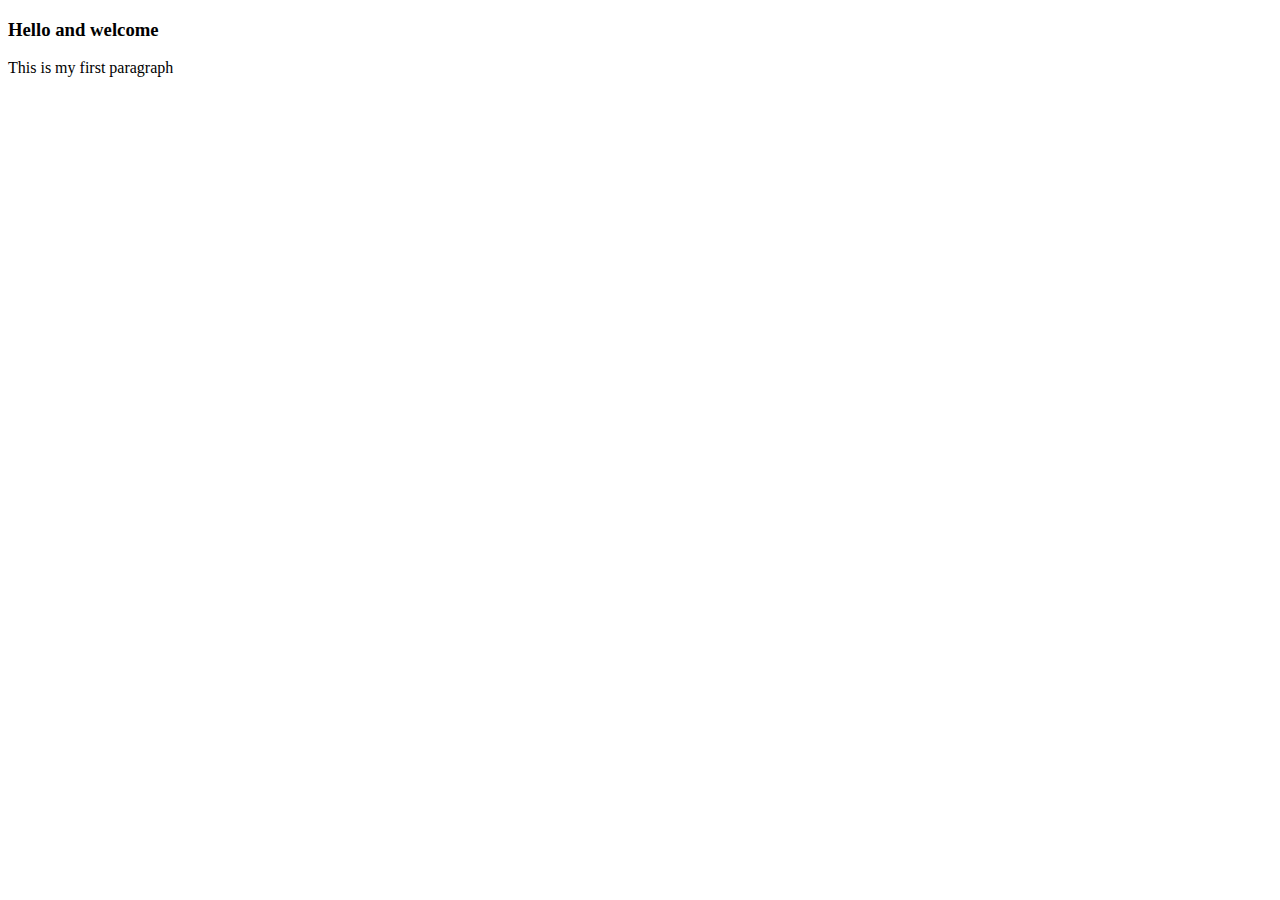
<file: assignments/index.html>
<!DOCTYPE html>
<html lang="en">
<head>
    <meta charset="UTF-8">
    <meta name="viewport" content="width=device-width, initial-scale=1.0">
    <title>Document</title>
</head>
<body>
    <h3>Hello and welcome</h3>
    <p> This is my first paragraph</p>
</body>
</html>
</file>
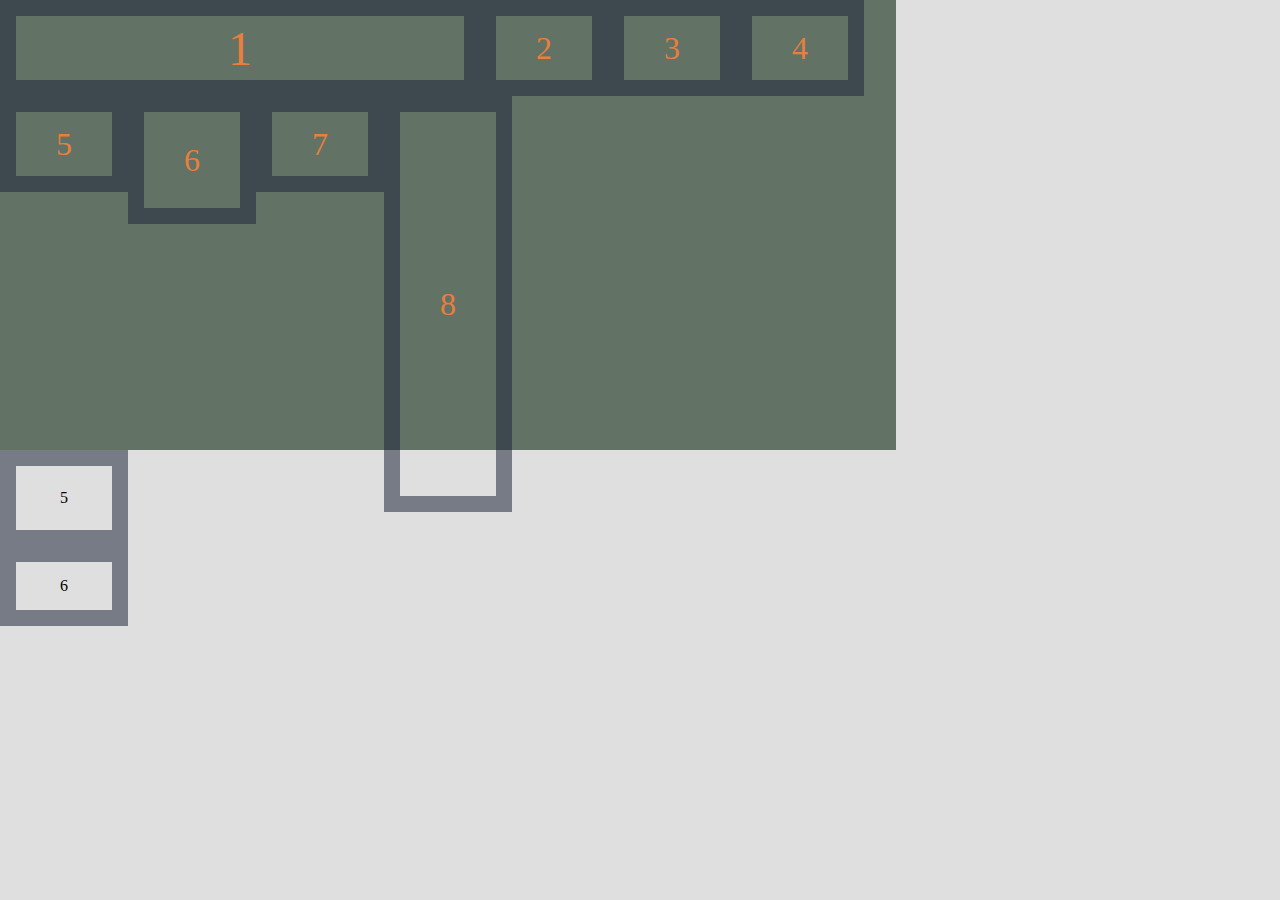
<file: 1-html-css/colors-and-sizes/index.html>
<!DOCTYPE html>
<html lang="en">
    <head>
        <meta charset="UTF-8" />
        <meta name="viewport" content="width=device-width, initial-scale=1.0" />
        <link rel="stylesheet" href="style.css" />
        <title>Colors and Sizes</title>
    </head>
    <body>
        <div class="wrapper">
            <!-- see CSS for notes on sizes -->
            <div class="box" id="one">1</div>
            <div class="box" id="two">2</div>
            <div class="box" id="three">3</div>
            <div class="box" id="four">4</div>
            <div class="box" id="five">5</div>
            <div class="box" id="six">6</div>
            <div class="box" id="seven">7</div>
            <div class="box" id="eight">8</div>
        </div>
        <div class="box" id="five">5</div>
        <div class="box" id="six">6</div>
    </body>
</html>
</file>
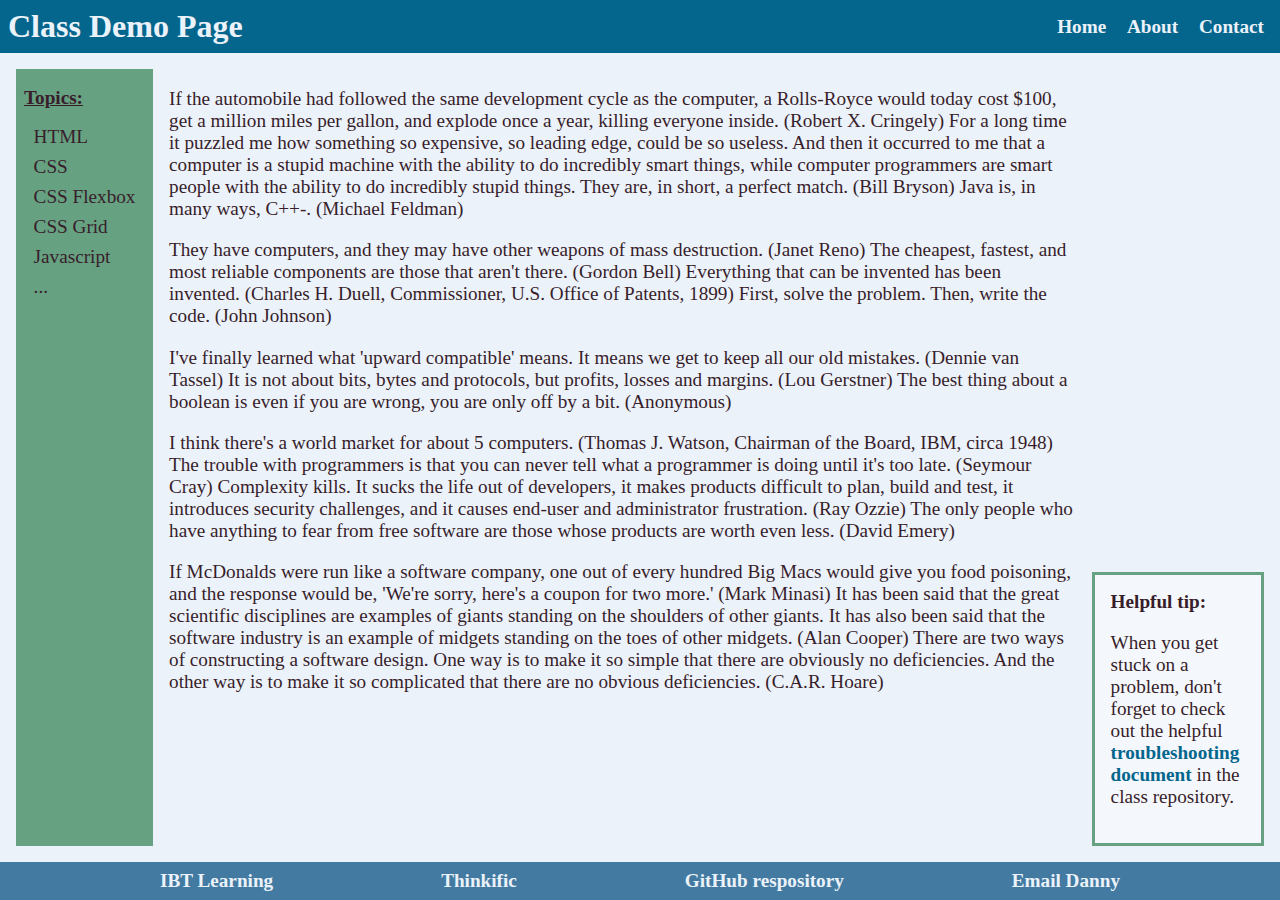
<file: 1-html-css/combining-grid-and-flexbox/index.html>
<!DOCTYPE html>
<html lang="en">
    <head>
        <meta charset="UTF-8" />
        <meta name="viewport" content="width=device-width, initial-scale=1.0" />
        <title>Combining Flexbox and Grid</title>
        <link rel="stylesheet" href="style.css" />
    </head>
    <body>
        <div id="wrapper">
            <header id="header" class="navigation">
                <span id="title"> Class Demo Page </span>
                <nav>
                    <a href="/">Home</a>
                    <a href="/">About</a>
                    <a href="/">Contact</a>
                </nav>
            </header>
            <aside id="contents">
                <h4>Topics:</h4>
                <span class="topic">HTML</span>
                <span class="topic">CSS</span>
                <span class="topic">CSS Flexbox</span>
                <span class="topic">CSS Grid</span>
                <span class="topic">Javascript</span>
                <span class="topic">...</span>
            </aside>
            <article id="main">
                <p>
                    If the automobile had followed the same development cycle as
                    the computer, a Rolls-Royce would today cost $100, get a
                    million miles per gallon, and explode once a year, killing
                    everyone inside. (Robert X. Cringely) For a long time it
                    puzzled me how something so expensive, so leading edge,
                    could be so useless. And then it occurred to me that a
                    computer is a stupid machine with the ability to do
                    incredibly smart things, while computer programmers are
                    smart people with the ability to do incredibly stupid
                    things. They are, in short, a perfect match. (Bill Bryson)
                    Java is, in many ways, C++-. (Michael Feldman)
                </p>
                <p>
                    They have computers, and they may have other weapons of mass
                    destruction. (Janet Reno) The cheapest, fastest, and most
                    reliable components are those that aren't there. (Gordon
                    Bell) Everything that can be invented has been invented.
                    (Charles H. Duell, Commissioner, U.S. Office of Patents,
                    1899) First, solve the problem. Then, write the code. (John
                    Johnson)
                </p>
                <p>
                    I've finally learned what 'upward compatible' means. It
                    means we get to keep all our old mistakes. (Dennie van
                    Tassel) It is not about bits, bytes and protocols, but
                    profits, losses and margins. (Lou Gerstner) The best thing
                    about a boolean is even if you are wrong, you are only off
                    by a bit. (Anonymous)
                </p>
                <p>
                    I think there's a world market for about 5 computers.
                    (Thomas J. Watson, Chairman of the Board, IBM, circa 1948)
                    The trouble with programmers is that you can never tell what
                    a programmer is doing until it's too late. (Seymour Cray)
                    Complexity kills. It sucks the life out of developers, it
                    makes products difficult to plan, build and test, it
                    introduces security challenges, and it causes end-user and
                    administrator frustration. (Ray Ozzie) The only people who
                    have anything to fear from free software are those whose
                    products are worth even less. (David Emery)
                </p>
                <p>
                    If McDonalds were run like a software company, one out of
                    every hundred Big Macs would give you food poisoning, and
                    the response would be, 'We're sorry, here's a coupon for two
                    more.' (Mark Minasi) It has been said that the great
                    scientific disciplines are examples of giants standing on
                    the shoulders of other giants. It has also been said that
                    the software industry is an example of midgets standing on
                    the toes of other midgets. (Alan Cooper) There are two ways
                    of constructing a software design. One way is to make it so
                    simple that there are obviously no deficiencies. And the
                    other way is to make it so complicated that there are no
                    obvious deficiencies. (C.A.R. Hoare)
                </p>
            </article>
            <aside id="tips">
                <h4>Helpful tip:</h4>
                <p>
                    When you get stuck on a problem, don't forget to check out
                    the helpful
                    <a
                        href="https://github.com/IBT-learning/full-stack-software-engineering-2024/blob/main/troubleshooting.md"
                    >
                        troubleshooting document
                    </a>
                    in the class repository.
                </p>
            </aside>
            <footer id="footer" class="navigation">
                <a href="">IBT Learning</a>
                <a href="">Thinkific</a>
                <a href="">GitHub respository</a>
                <a href="mailto:danny@ibtlearning.co">Email Danny</a>
            </footer>
        </div>
    </body>
</html>
</file>
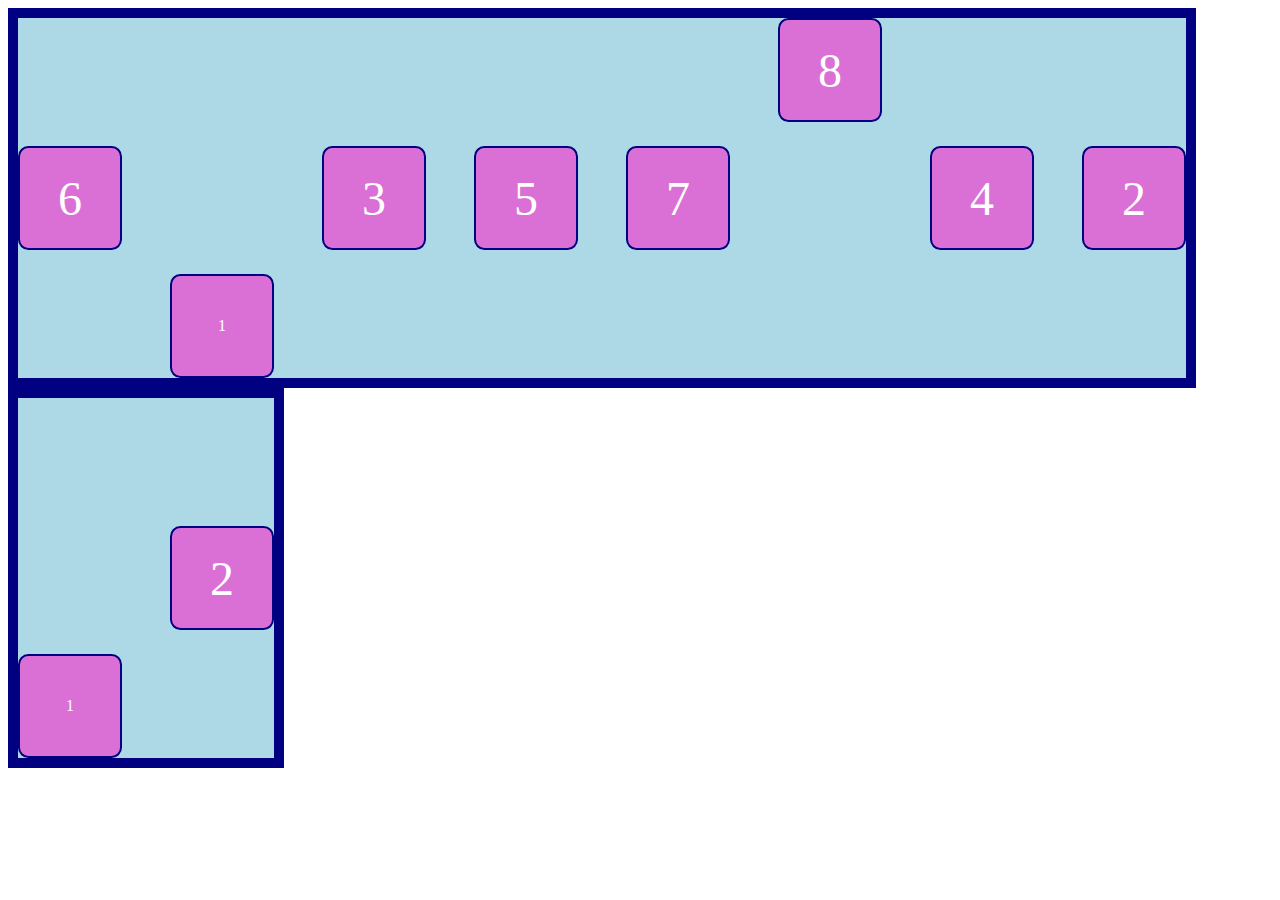
<file: 1-html-css/flexbox/index.html>
<!DOCTYPE html>
<html lang="en">
    <head>
        <meta charset="UTF-8" />
        <meta name="viewport" content="width=device-width, initial-scale=1.0" />
        <title>Flexbox Lesson</title>
        <link rel="stylesheet" href="style.css" />
    </head>
    <body>
        <div id="wrapper">
            <div class="flex-parent">
                <div class="box" id="one">1</div>
                <div class="box" id="two">2</div>
                <div class="box" id="three">3</div>
                <div class="box" id="four">4</div>
                <div class="box" id="five">5</div>
                <div class="box" id="six">6</div>
                <div class="box" id="seven">7</div>
                <div class="box" id="eight">8</div>
            </div>
            <div class="flex-parent">
                <div class="box" id="one">1</div>
                <div class="box" id="two">2</div>
            </div>
        </div>
    </body>
</html>
</file>
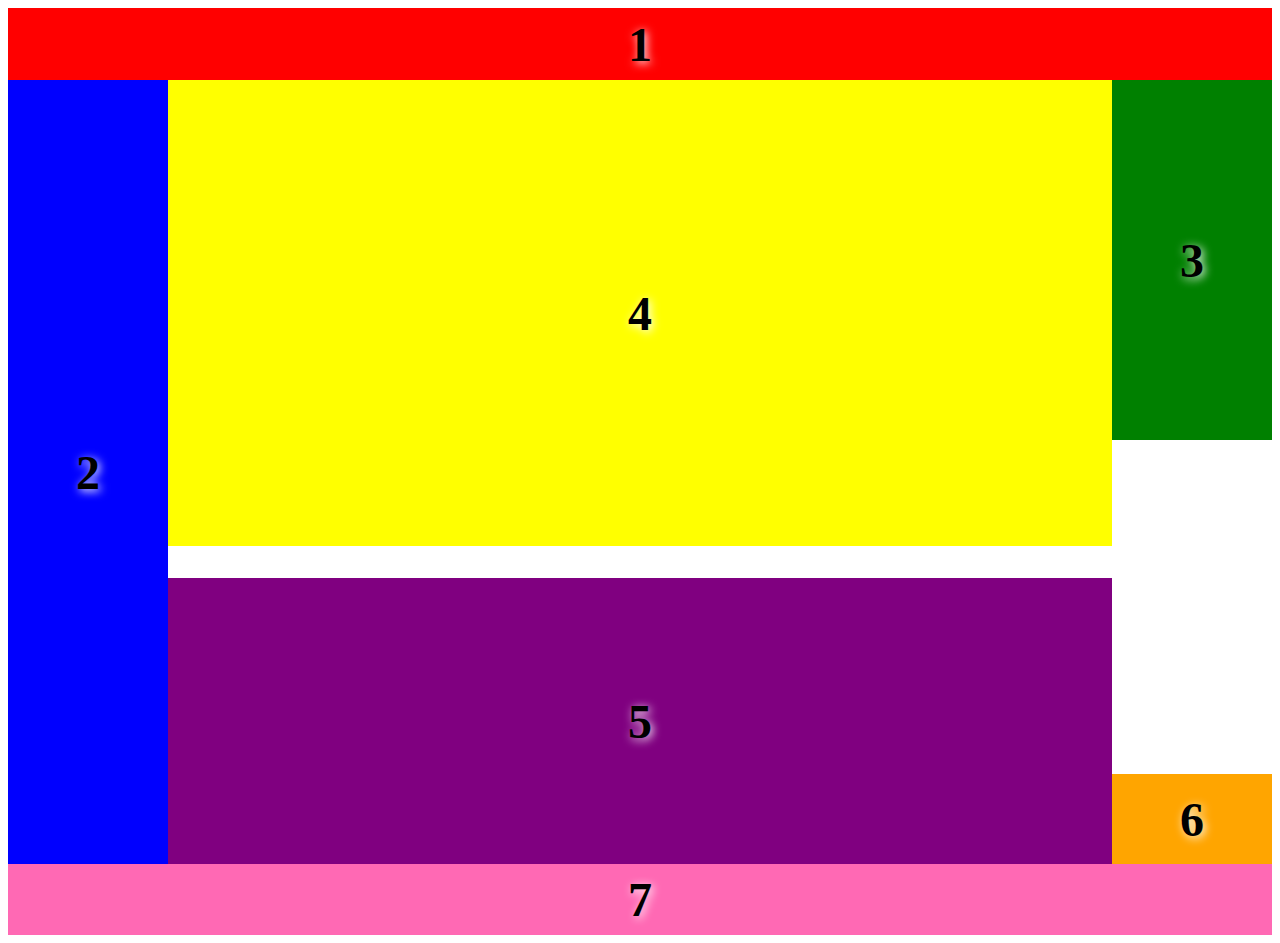
<file: 1-html-css/grid/index.html>
<!DOCTYPE html>
<html lang="en">
    <head>
        <meta charset="UTF-8" />
        <meta name="viewport" content="width=device-width, initial-scale=1.0" />
        <title>Grid</title>
        <link rel="stylesheet" href="grid-areas.css" />
    </head>
    <body>
        <div class="grid-container">
            <div class="box" id="one">1</div>
            <div class="box" id="two">2</div>
            <div class="box" id="three">3</div>
            <div class="main">
                <div class="box" id="four">4</div>
                <div class="box" id="five">5</div>
            </div>
            <div class="box" id="six">6</div>
            <div class="box" id="seven">7</div>
        </div>
    </body>
</html>
</file>
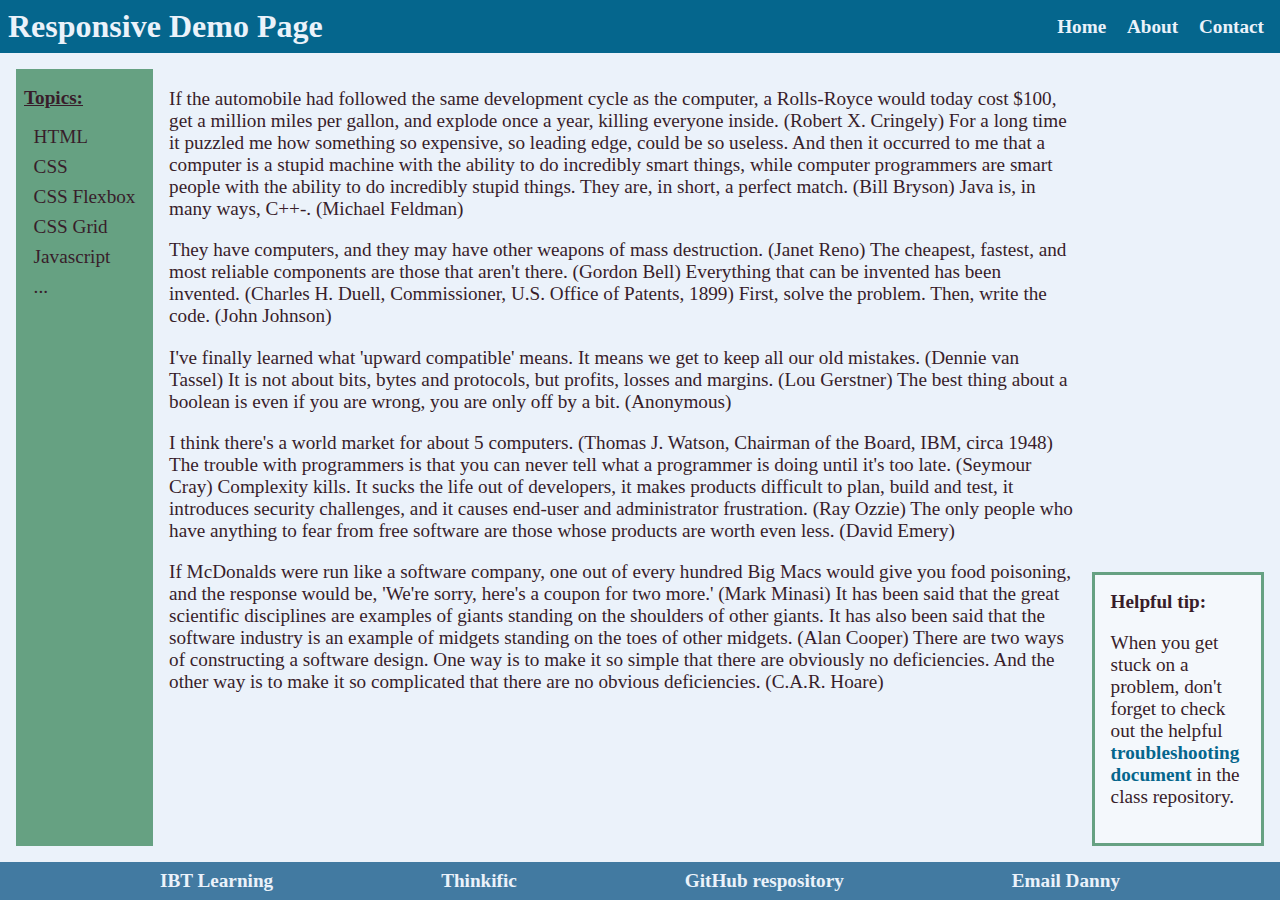
<file: 1-html-css/media-queries/index.html>
<!DOCTYPE html>
<html lang="en">
    <head>
        <meta charset="UTF-8" />
        <meta name="viewport" content="width=device-width, initial-scale=1.0" />
        <title>Responsive Design & Media Queries</title>
        <link rel="stylesheet" href="../combining-grid-and-flexbox/style.css" />
        <link rel="stylesheet" href="style.css" />
    </head>
    <body>
        <div id="wrapper">
            <header id="header" class="navigation">
                <span id="title"> Responsive Demo Page </span>
                <nav>
                    <a href="/">Home</a>
                    <a href="/">About</a>
                    <a href="/">Contact</a>
                </nav>
            </header>
            <aside id="contents">
                <h4>Topics:</h4>
                <span class="topic">HTML</span>
                <span class="topic">CSS</span>
                <span class="topic">CSS Flexbox</span>
                <span class="topic">CSS Grid</span>
                <span class="topic">Javascript</span>
                <span class="topic">...</span>
            </aside>
            <article id="main">
                <p>
                    If the automobile had followed the same development cycle as
                    the computer, a Rolls-Royce would today cost $100, get a
                    million miles per gallon, and explode once a year, killing
                    everyone inside. (Robert X. Cringely) For a long time it
                    puzzled me how something so expensive, so leading edge,
                    could be so useless. And then it occurred to me that a
                    computer is a stupid machine with the ability to do
                    incredibly smart things, while computer programmers are
                    smart people with the ability to do incredibly stupid
                    things. They are, in short, a perfect match. (Bill Bryson)
                    Java is, in many ways, C++-. (Michael Feldman)
                </p>
                <p>
                    They have computers, and they may have other weapons of mass
                    destruction. (Janet Reno) The cheapest, fastest, and most
                    reliable components are those that aren't there. (Gordon
                    Bell) Everything that can be invented has been invented.
                    (Charles H. Duell, Commissioner, U.S. Office of Patents,
                    1899) First, solve the problem. Then, write the code. (John
                    Johnson)
                </p>
                <p>
                    I've finally learned what 'upward compatible' means. It
                    means we get to keep all our old mistakes. (Dennie van
                    Tassel) It is not about bits, bytes and protocols, but
                    profits, losses and margins. (Lou Gerstner) The best thing
                    about a boolean is even if you are wrong, you are only off
                    by a bit. (Anonymous)
                </p>
                <p>
                    I think there's a world market for about 5 computers.
                    (Thomas J. Watson, Chairman of the Board, IBM, circa 1948)
                    The trouble with programmers is that you can never tell what
                    a programmer is doing until it's too late. (Seymour Cray)
                    Complexity kills. It sucks the life out of developers, it
                    makes products difficult to plan, build and test, it
                    introduces security challenges, and it causes end-user and
                    administrator frustration. (Ray Ozzie) The only people who
                    have anything to fear from free software are those whose
                    products are worth even less. (David Emery)
                </p>
                <p>
                    If McDonalds were run like a software company, one out of
                    every hundred Big Macs would give you food poisoning, and
                    the response would be, 'We're sorry, here's a coupon for two
                    more.' (Mark Minasi) It has been said that the great
                    scientific disciplines are examples of giants standing on
                    the shoulders of other giants. It has also been said that
                    the software industry is an example of midgets standing on
                    the toes of other midgets. (Alan Cooper) There are two ways
                    of constructing a software design. One way is to make it so
                    simple that there are obviously no deficiencies. And the
                    other way is to make it so complicated that there are no
                    obvious deficiencies. (C.A.R. Hoare)
                </p>
            </article>
            <aside id="tips">
                <h4>Helpful tip:</h4>
                <p>
                    When you get stuck on a problem, don't forget to check out
                    the helpful
                    <a
                        href="https://github.com/IBT-learning/full-stack-software-engineering-2024/blob/main/troubleshooting.md"
                    >
                        troubleshooting document
                    </a>
                    in the class repository.
                </p>
            </aside>
            <footer id="footer" class="navigation">
                <a href="">IBT Learning</a>
                <a href="">Thinkific</a>
                <a href="">GitHub respository</a>
                <a href="mailto:danny@ibtlearning.co">Email Danny</a>
            </footer>
        </div>
    </body>
</html>
</file>
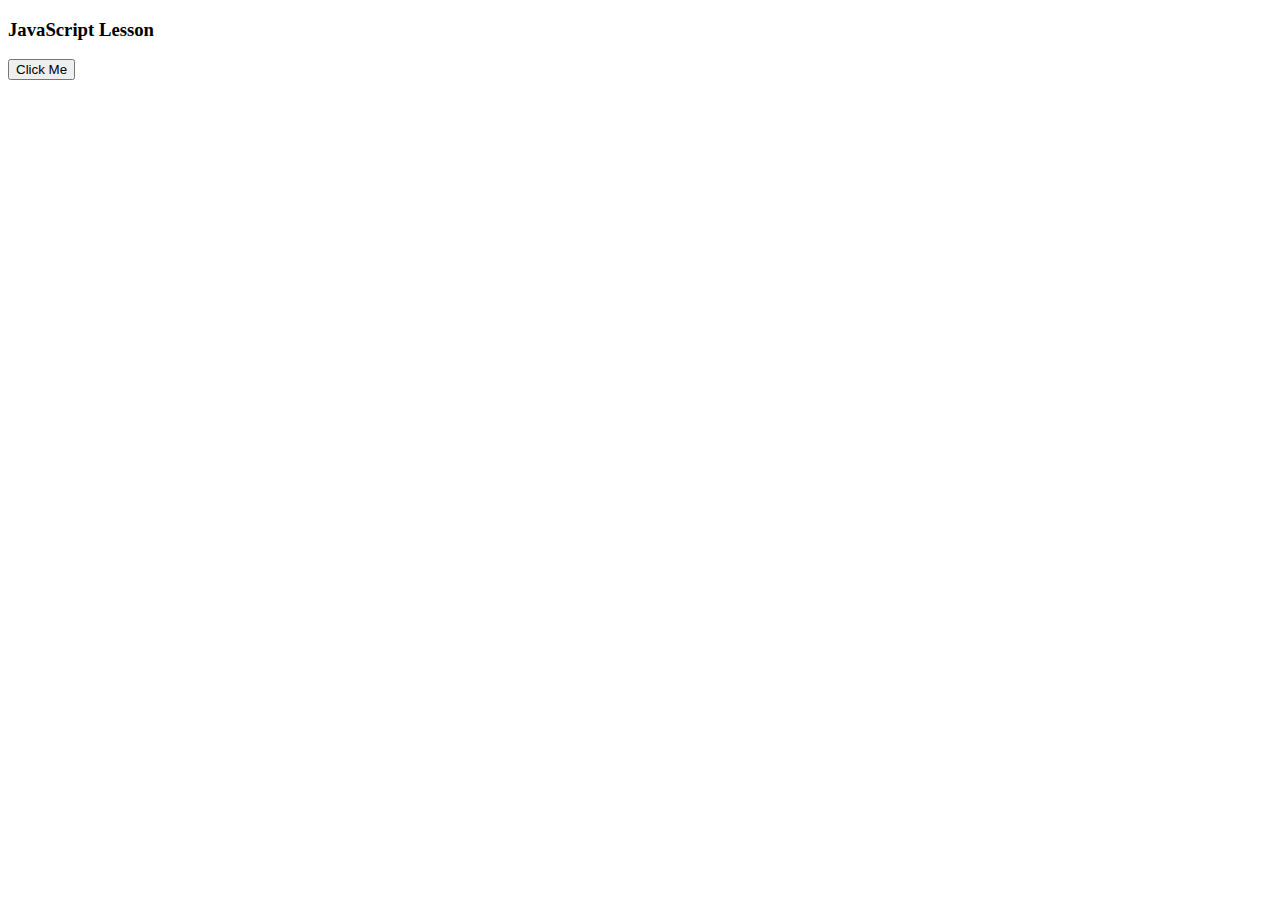
<file: 2-javascript/demo/index.html>
<!DOCTYPE html>
<html lang="en">
<head>
    <meta charset="UTF-8">
    <meta name="viewport" content="width=device-width, initial-scale=1.0">
    <title>Javascript Demo</title>
</head>
<body>
    <div>
        <h3 id="heading">JavaScript Lesson</h3>
        <button id="btn">Click Me</button>
        <!-- <script>
            console.log("This is my first JavaScript code!");
            alert(44);
        </script> -->
    </div>
    <script src="app.js"></script>
</body>
</html>
</file>
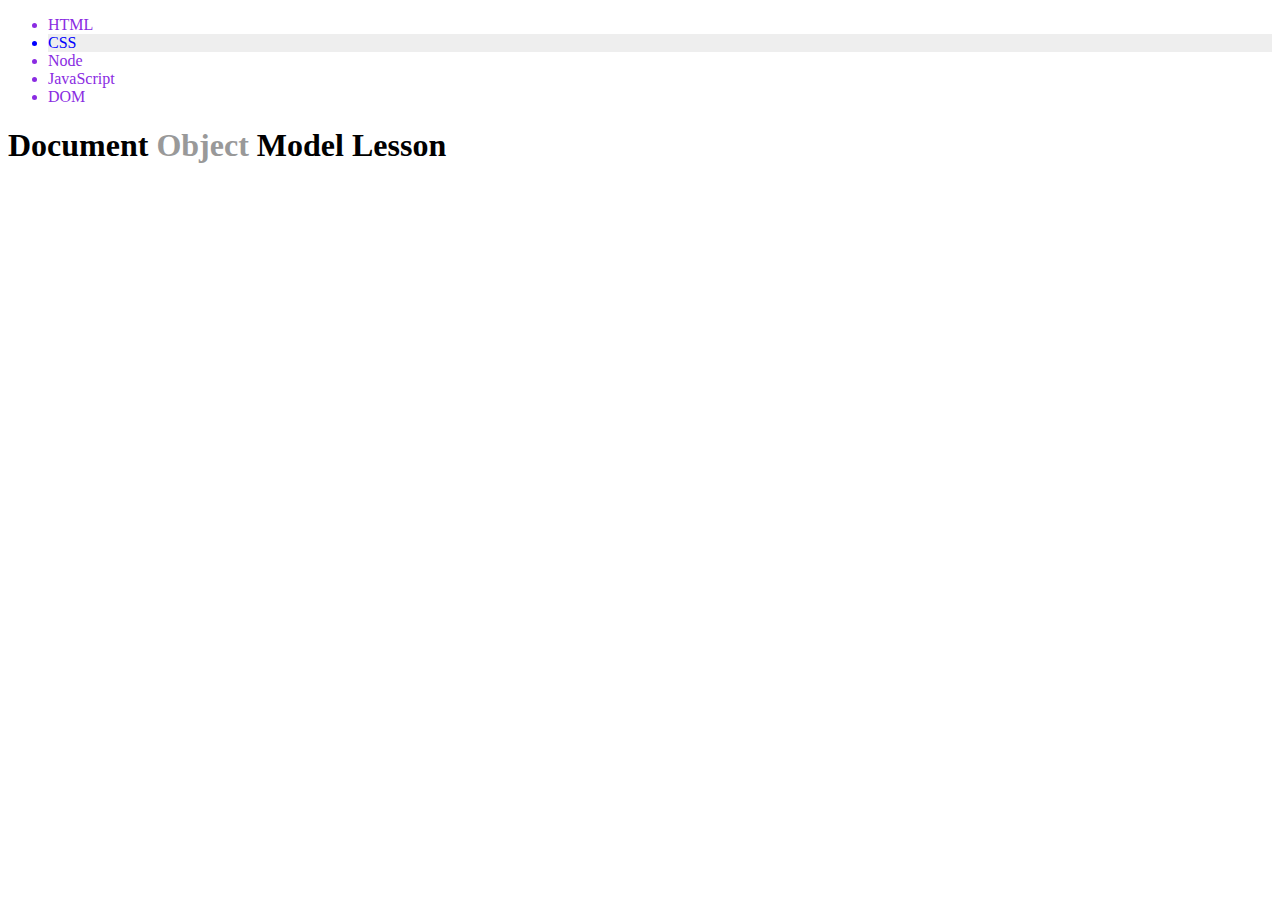
<file: 3-web-apis/dom/index.html>
<!DOCTYPE html>
<html lang="en">
  <head>
    <meta charset="UTF-8" />
    <meta name="viewport" content="width=device-width, initial-scale=1.0" />
    <title>Document</title>
    <link rel="stylesheet" href="style.css" />
    <script src="app.js" defer></script>
  </head>
  <body>
    <ul id="topic-list">
      <li class="topic">HTML</li>
      <li class="topic" id="fancy">CSS</li>
      <li class="topic">Node</li>
      <li class="topic">JavaScript</li>
    </ul>

    <script>
      console.log("This log comes from the HTML file");
    </script>
  </body>
</html>
</file>
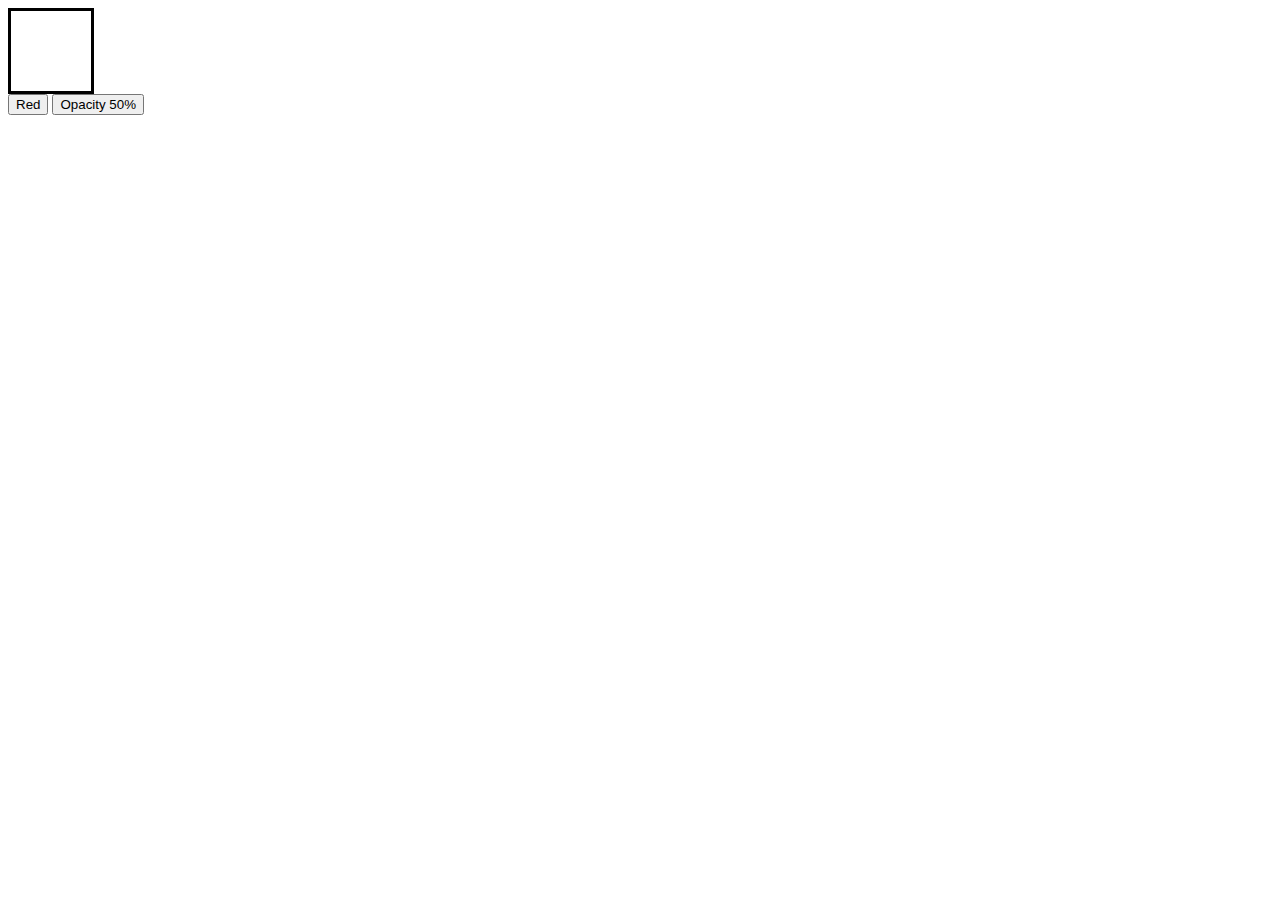
<file: 3-web-apis/event-listeners/index.html>
<!DOCTYPE html>
<html lang="en">
  <head>
    <meta charset="UTF-8" />
    <meta name="viewport" content="width=device-width, initial-scale=1.0" />
    <title>Document</title>
    <link rel="stylesheet" href="style.css" />
    <script src="app.js" defer></script>
  </head>
  <body>
    <div id="box" class="boxClass"></div>
    <button id="red-button">Red</button>
    <button id="opacity-button">Opacity 50%</button>
  </body>
</html>
</file>
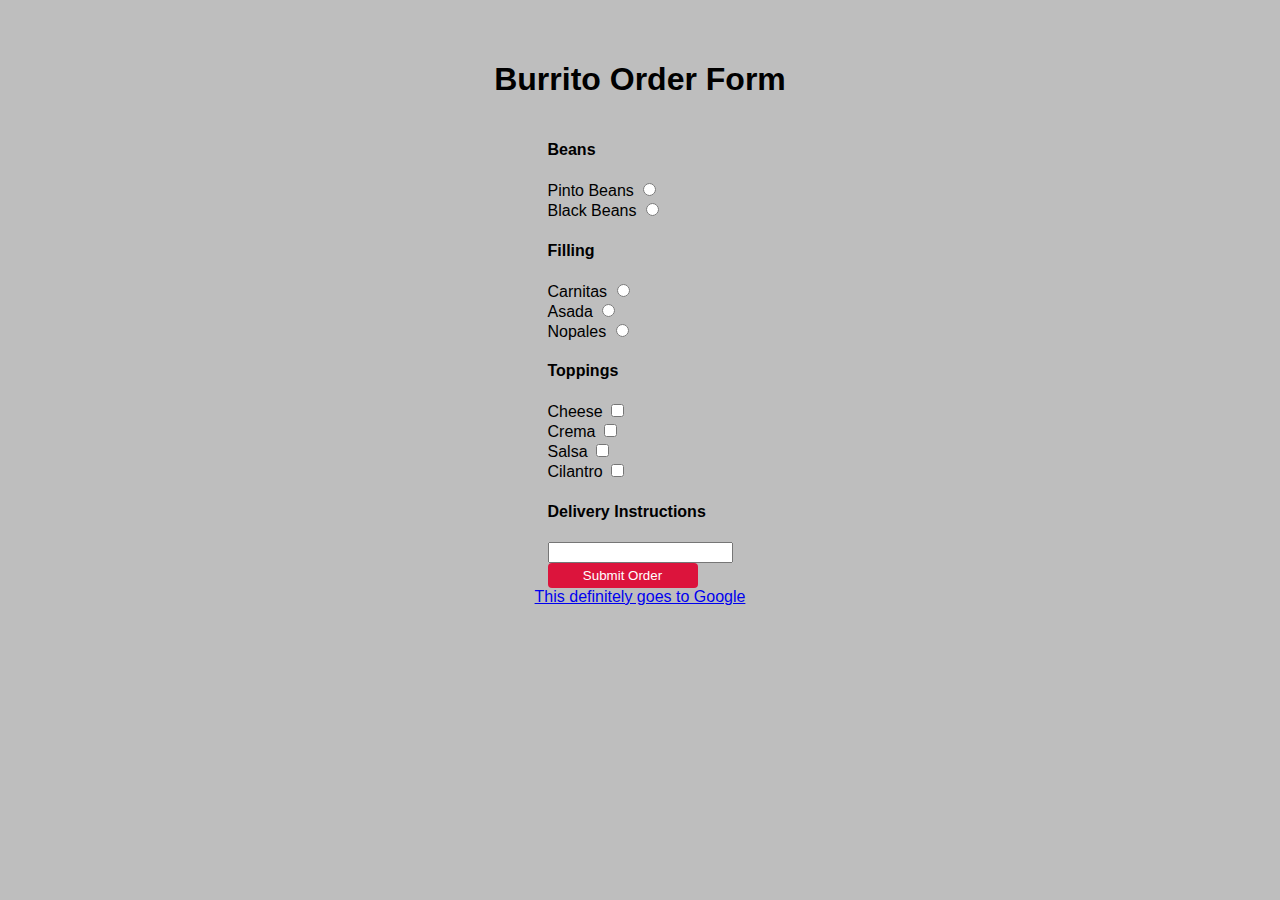
<file: 3-web-apis/inherent-events/index.html>
<!DOCTYPE html>
<html lang="en">
  <head>
    <meta charset="UTF-8" />
    <meta name="viewport" content="width=device-width, initial-scale=1.0" />
    <title>Forms & Inherent Events</title>
    <link rel="stylesheet" href="style.css" />
    <script src="app.js" defer></script>
  </head>
  <body>
    <!-- 
    http://127.0.0.1:5500/3-web-apis/inherent-events/(a url will go here)?beans=black-beans&filling=asada&toppings=cheese&toppings=crema&delivery=%3A%29+
    
    -->

    <!-- if a form has a submit button, clicking the button will cause
        an http request with the designated method to the url specified by "action" 
    -->
    <h1>Burrito Order Form</h1>
    <form
      action="https://webhook.site/731e49a0-50e1-4245-9aad-f4f48f6ad6cf"
      method="post"
    >
      <!-- https://webhook.site/731e49a0-50e1-4245-9aad-f4f48f6ad6cf?beans=pinto-beans&filling=nopales&salsa=salsa&cilantro=cilantro&delivery=%3A%29+ -->
      <h4>Beans</h4>
      <div>
        <label for="pinto">Pinto Beans</label>
        <input type="radio" id="pinto" value="pinto-beans" name="beans" />
      </div>
      <div>
        <label for="black">Black Beans</label>
        <input type="radio" id="black" value="black-beans" name="beans" />
      </div>

      <h4>Filling</h4>
      <div>
        <label for="carnitas">Carnitas</label>
        <input type="radio" id="carnitas" value="carnitas" name="filling" />
      </div>
      <div>
        <label for="asada">Asada</label>
        <input type="radio" id="asada" value="asada" name="filling" />
      </div>
      <div>
        <label for="nopales">Nopales</label>
        <input type="radio" id="nopales" value="nopales" name="filling" />
      </div>

      <h4>Toppings</h4>
      <div>
        <label for="cheese">Cheese</label>
        <input type="checkbox" id="cheese" value="cheese" name="cheese" />
      </div>
      <div>
        <label for="crema">Crema</label>
        <input type="checkbox" id="crema" value="crema" name="crema" />
      </div>
      <div>
        <label for="salsa">Salsa</label>
        <input type="checkbox" id="salsa" value="salsa" name="salsa" />
      </div>
      <div>
        <label for="cilantro">Cilantro</label>
        <input type="checkbox" id="cilantro" value="cilantro" name="cilantro" />
      </div>

      <h4>Delivery Instructions</h4>
      <div>
        <input type="textarea" id="delivery" name="delivery" />
      </div>

      <input type="submit" id="submit" value="Submit Order" />
    </form>

    <!-- links are an example of an inherent event -->
    <a href="https://www.google.com" id="tricks">
      This definitely goes to Google
    </a>
  </body>
</html>
</file>
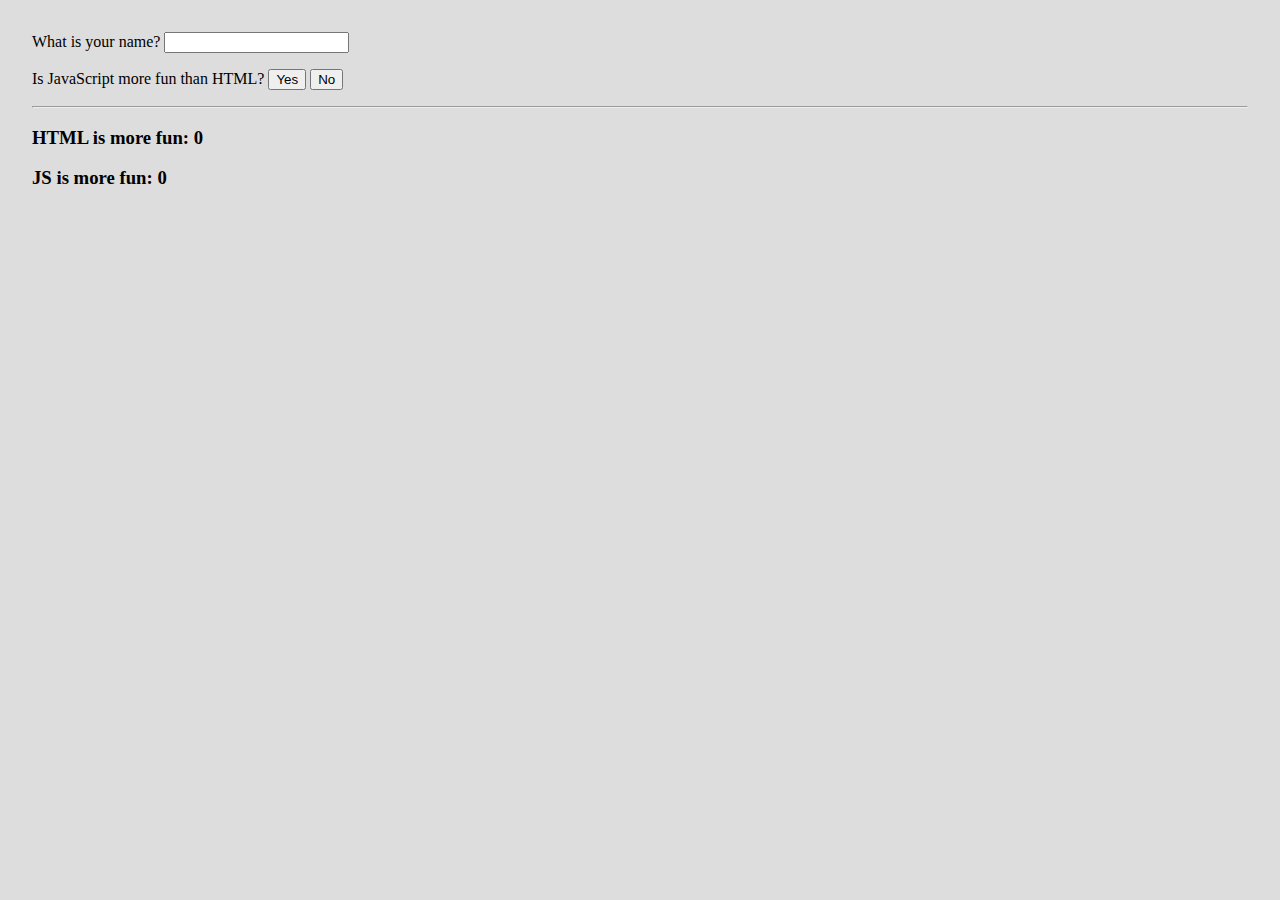
<file: 3-web-apis/poll/index.html>
<!DOCTYPE html>
<html lang="en">
  <head>
    <meta charset="UTF-8" />
    <meta name="viewport" content="width=device-width, initial-scale=1.0" />
    <title>Class Poll</title>
    <link rel="stylesheet" href="style.css" />
    <script src="app.js" defer></script>
  </head>
  <body>
    <div>
      <span>What is your name? </span>
      <input type="text" id="voter-name" />
      <span class="red hidden" id="warning">This person already voted</span>
    </div>

    <span>Is JavaScript more fun than HTML?</span>
    <button id="yes-button">Yes</button>
    <button id="no-button">No</button>

    <hr />

    <h3>HTML is more fun: <span id="html">0</span></h3>
    <h3>JS is more fun: <span id="js">0</span></h3>
  </body>
</html>
</file>
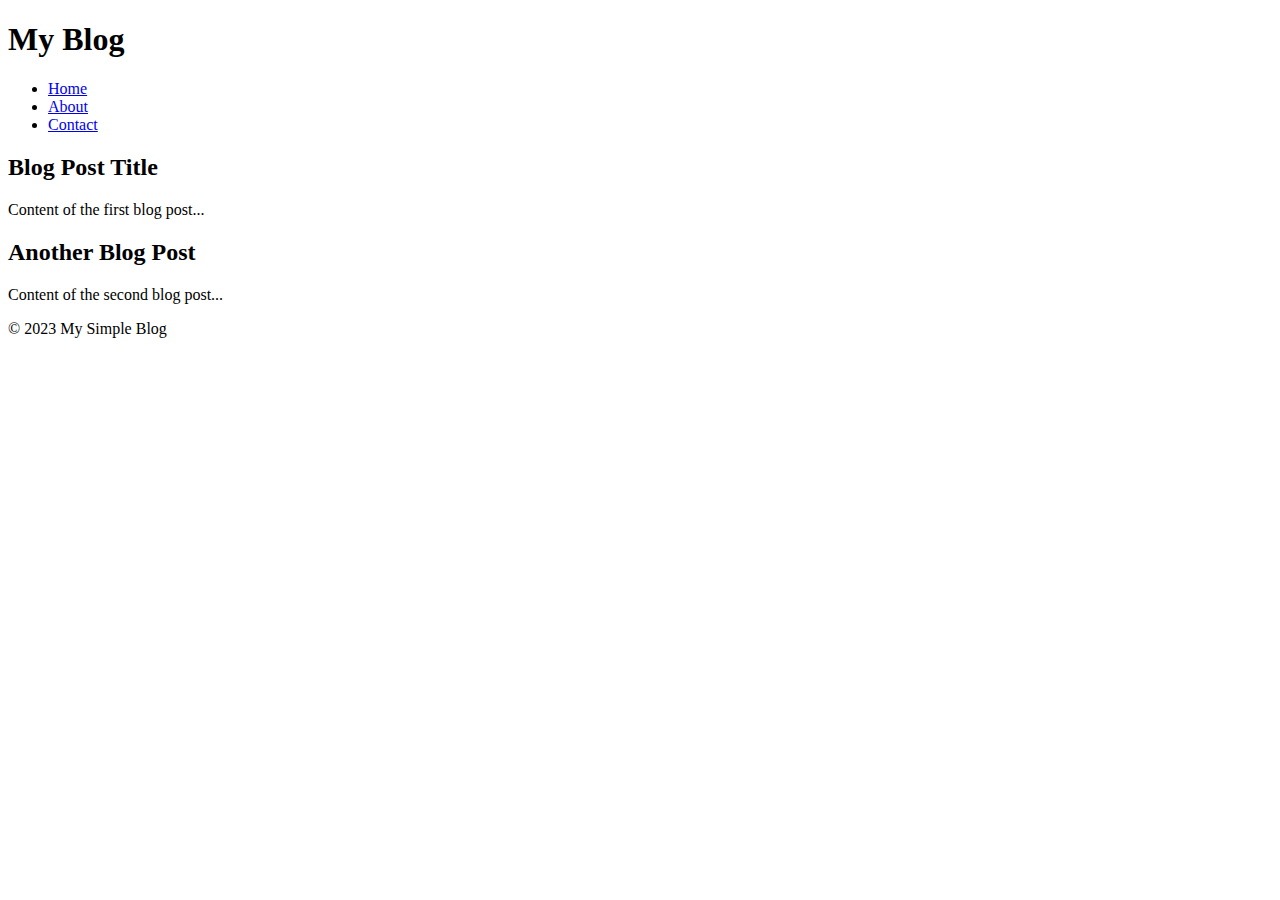
<file: 1-html-css/basics/blog/index.html>
<!DOCTYPE html>
<html>
<head>
    <title>My Simple Blog</title>
</head>
<body>
    <header>
        <h1>My Blog</h1>
        <nav>
            <ul>
                <li><a href="#">Home</a></li>
                <li><a href="#">About</a></li>
                <li><a href="#">Contact</a></li>
            </ul>
        </nav>
    </header>
    <main>
        <article>
            <h2>Blog Post Title</h2>
            <p>Content of the first blog post...</p>
        </article>
        <article>
            <h2>Another Blog Post</h2>
            <p>Content of the second blog post...</p>
        </article>
        <!-- More articles can be added here -->
    </main>
    <footer>
        <p>© 2023 My Simple Blog</p>
    </footer>
</body>
</html>
</file>
<file: 1-html-css/colors-and-sizes/style.css>
/* em is a measurement based on the size of an em dash 
    - en dash – em dash */

/* em is relative to the font size of the given container 
    rem, for "root em" is relative to the page's default font size 
    (or the "root font size")
    therefore em is more flexible, but also easier to screw up! */

/* 
vh - 1% of the viewport height
vw - 1% of the viewport width
% - a percentage of the parent's value
px - one pixel, use sparingly! 
*/

body {
    /* the page's default margin makes our 100vw and 100vh spill over the page */
    margin: 0;
    background-color: #dfdfdf;
}

.wrapper {
    display: flex;
    flex-wrap: wrap;
    font-size: 2em;
    color: #e87f3e;
    background-color: rgb(98, 114, 100);
    height: 50vh;
    width: 70vw;
    background-image: url(https://upload.wikimedia.org/wikipedia/commons/b/b0/Rottenburg_a.N._-_Wurmlingen_-_Kapellenberg_-_Ansicht_von_OSO_im_April_mit_Gegenlicht.jpg);
    background-size: 70vw;
}

.box {
    /* flex properties */
    display: flex;
    justify-content: center;
    align-items: center;

    /* style properties */
    border: 1rem solid #1d263b8a;
    /* The two extra digits are for the "alpha channel"
    which controls opacity */
    height: 4rem;
    width: 6rem;
}

#one {
    font-size: 3rem;
    width: 50%;
}

#six {
    height: 3em;
}

#eight {
    /* don't do this! it works but it's weird! */
    height: 30vw;
}
</file>
<file: 1-html-css/combining-grid-and-flexbox/style.css>
body {
    margin: 0;
    background-color: #ebf2fa;
    font-size: 1.2em;
    color: #381d2a;
}

#wrapper {
    display: grid;
    grid-template-columns: min-content 1fr min-content;
    grid-template-rows: min-content 1fr min-content min-content;
    grid-template-areas:
        "header header header"
        "contents main ."
        "contents main tips"
        "footer footer footer";
    min-height: 100vh;
    gap: 1rem;
}

#header {
    grid-area: header;
    background-color: #05668d;
    padding: 0.5rem;
    color: #ebf2fa;

    display: flex;
    justify-content: space-between;
    align-items: center;
}

#title {
    font-size: 2rem;
    font-weight: 600;
}

#contents {
    grid-area: contents;
    margin-left: 1rem;
    padding: 0.5rem;
    background-color: #66a182;
    display: flex;
    flex-direction: column;
    gap: 0.5rem;
}

#main {
    grid-area: main;
}

.topic {
    white-space: nowrap;
    padding: 0 0.5em;
}

#contents > h4 {
    text-decoration: underline;
    padding: 0.5em 0;
}

#tips {
    grid-area: tips;
    height: fit-content;
}

#footer {
    grid-area: footer;
    background-color: #427aa1;
    display: flex;
    justify-content: space-evenly;
}

a {
    color: #05668d;
    text-decoration: none;
    font-weight: 600;
}

.navigation a {
    color: #ebf2fa;
    margin: 0.5rem;
}

a:hover {
    color: #f7a072;
}

#tips {
    background-color: #f4f8fc;
    padding: 1rem;
    border: 3px solid #66a182;
    margin-right: 1rem;
    min-width: 7em;
}

h4 {
    margin: 0;
}
</file>
<file: 1-html-css/flexbox/style.css>
#wrapper {
    display: flex;
    flex-wrap: wrap;
}

.flex-parent {
    /* style properties */
    background-color: lightblue;
    height: 40vh;
    border: 10px solid navy;

    /* flexbox properties */
    display: flex;
    flex-direction: row;
    flex-wrap: wrap;

    /* justify-content: space-evenly; */
    align-items: center;
    /* align-content: space-between; */

    /* row-gap: 1em; */
    /* column-gap: 1em; */
    gap: 1em 3em;
}

.box {
    /* style properties */
    height: 100px;
    width: 100px;
    background-color: orchid;
    border: 2px solid navy;
    border-radius: 10%;
    font-size: 3em;
    color: white;

    /* flex properties */
    display: flex;
    align-items: center;
    justify-content: center;
}

#one {
    font-size: 1em;
    flex-shrink: 3;
    align-self: flex-end;
}

#two {
    order: 3;
    flex-grow: 2;
}

#four {
    order: 1;
    flex-grow: 2;
}

#six {
    order: -1;
}

#eight {
    align-self: flex-start;
}
</file>
<file: 1-html-css/grid/grid-areas.css>
.grid-container {
    display: grid;
    grid-template-columns: 10rem 1fr 10rem;
    grid-template-rows: 8vh 40vh 1fr 10vh min-content;
    grid-template-areas:
        "header header header"
        "sidebar-left main sidebar-right"
        "sidebar-left main . "
        "sidebar-left main note"
        "footer footer footer";
}

.box {
    font-size: 3em;
    padding: 0.5rem;
    font-weight: 700;
    text-shadow: 2px 2px 10px #fff;
    display: flex;
    justify-content: center;
    align-items: center;
}

#one {
    grid-area: header;
    background-color: red;
}

#two {
    grid-area: sidebar-left;
    background-color: blue;
}

#three {
    grid-area: sidebar-right;
    background-color: green;
}

.main {
    grid-area: main;
    display: flex;
    flex-direction: column;
    gap: 2em;
}

#four {
    height: 50vh;
    background-color: yellow;
}

#five {
    height: 30vh;
    background-color: purple;
}

#six {
    grid-area: note;
    background-color: orange;
}

#seven {
    grid-area: footer;
    background-color: hotpink;
}
</file>
<file: 1-html-css/media-queries/style.css>
/* This page uses the same styles from the Combining CSS Grid & Flexbox lesson */
/* Plus ... */

/* tablet layout */
@media screen and (max-width: 1024px) {
    #wrapper {
        grid-template-columns: min-content 1fr;
        grid-template-areas:
            "header header"
            "contents main"
            "contents tips"
            "footer footer";
        gap: 0.5rem;
    }

    #contents {
        margin-left: 0.5rem;
    }

    #main {
        margin-right: 0.5rem;
    }

    #tips {
        margin-right: 0.5rem;
    }
}

/* phone layout */
@media screen and (max-width: 500px) {
    #wrapper {
        grid-template-columns: unset;
        grid-template-areas:
            "header"
            "contents"
            "main"
            "tips"
            "footer";
        gap: 0;
    }

    #header {
        flex-direction: column;
    }

    #contents {
        margin: 0;
        flex-direction: row;
        font-size: 0.8em;
        justify-content: space-evenly;
    }

    #contents > h4 {
        display: none;
    }

    .topic {
        padding: 0;
    }

    #main {
        padding: 0 1rem;
    }

    #tips {
        margin: 0.5rem;
    }

    #footer {
        flex-direction: column;
        align-items: flex-end;
        padding: 0.5rem;
    }

    #footer > a {
        margin: 0.2rem;
    }

    a {
        font-weight: 100;
    }
}
</file>
<file: 3-web-apis/dom/style.css>
.gray {
  color: #999;
}

.purple {
  color: blueviolet;
}
</file>
<file: 3-web-apis/event-listeners/style.css>
#box {
  height: 5rem;
  width: 5rem;
  border: 3px solid black;
}

.red {
  background-color: red;
}

.blue {
  background-color: blue;
}

.transparent {
  opacity: 50%;
}
</file>
<file: 3-web-apis/inherent-events/style.css>
body {
  background-color: #bebebe;
  font-family: Arial, Helvetica, sans-serif;
  display: flex;
  align-items: center;
  justify-content: center;
  min-height: 70vh;
  flex-direction: column;
}

#form-container {
  display: flex;
  flex-direction: column;
  justify-content: center;
  align-items: center;
  gap: 5px;
}

#submit {
  border: none;
  padding: 5px;
  min-width: 150px;
  border-radius: 4px;
  background-color: crimson;
  color: white;
}

#submit:hover {
  background-color: rgb(133, 0, 27);
}
</file>
<file: 3-web-apis/poll/style.css>
body {
  background-color: #ddd;
  margin: 1em 2em;
}

input,
hr {
  margin: 1rem 0;
}

.red {
  color: red;
}

.hidden {
  display: none;
}
</file>
